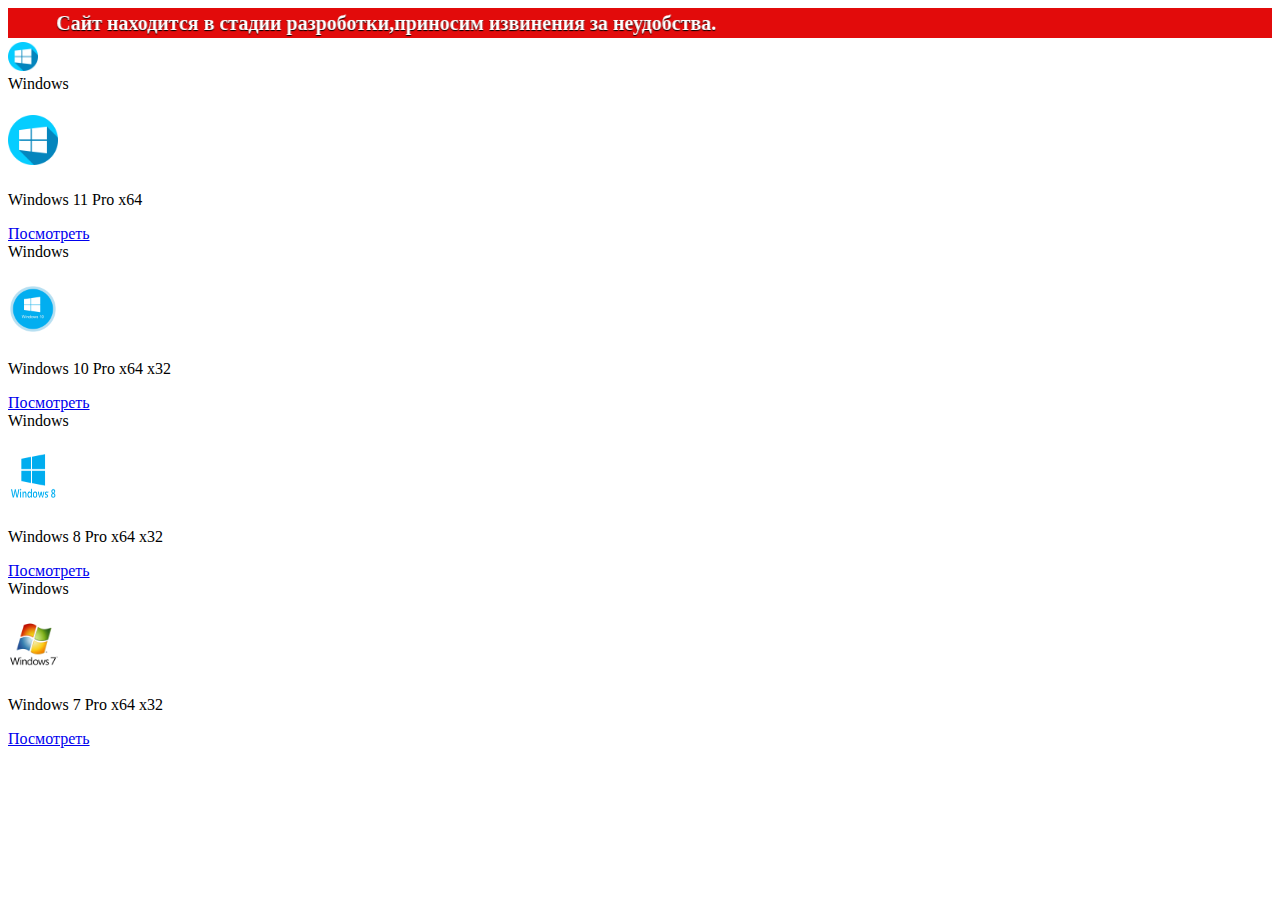
<file: index.html>
<!DOCTYPE html>
<html>
<head>
	<meta charset="utf-8">
	<meta name="viewport" content="width=device-width, initial-scale=1">
	<link rel="shortcut icon" href="windows.png" type="image/x-icon">
	<link href="https://cdn.jsdelivr.net/npm/bootstrap@5.1.3/dist/css/bootstrap.min.css" rel="stylesheet" integrity="sha384-1BmE4kWBq78iYhFldvKuhfTAU6auU8tT94WrHftjDbrCEXSU1oBoqyl2QvZ6jIW3" crossorigin="
anonymous">
<link rel="stylesheet" href="https://cdnjs.cloudflare.com/ajax/libs/font-awesome/5.15.3/css/all.min.css"/>
<link rel="stylesheet" type="text/css" href="index.html">


	<title>Скачать Windows</title>
</head>
<body>
 
<marquee behavior="alternate" bgcolor="#e20b0b" direction="right" style="color: #ffffff; font-size: 20px; font-weight: bolder; line-height: 150%; text-shadow: #000000 0px 1px 1px;"onmousedown="this.stop()" onmouseup="this.start()">Сайт находится в стадии разроботки,приносим извинения за неудобства.</marquee>

<nav class="navbar navbar-light bg-light">
  <div class="container">
    <a class="navbar-brand" href="index.html" >

      <img src="windows.png" alt="" width="30" height="29">
    </a>
  </div>
</nav>



<div class="card text-center">
  <div class="card-header">
  Windows
  </div>
  <div class="card-body">
    <h5 class="card-title"><img src="windows.png" width="50" height="50"></h5>
    <p class="card-text">Windows 11 Pro x64</p>
    <a href="bustrap.html" class="btn btn-primary">Посмотреть</a>
  </div>
  
</div>

<div class="card text-center">
  <div class="card-header">
   Windows
  </div>
  <div class="card-body">
    <h5 class="card-title"><img src="w10.png" width="50" height="50"></h5>
    <p class="card-text">Windows 10 Pro x64 x32</p>
    <a href="windows10.html" class="btn btn-primary">Посмотреть</a>
  </div>
  
</div>




<div class="card text-center">
  <div class="card-header">
   Windows
  </div>
  <div class="card-body">
    <h5 class="card-title"><img src="w8.png" width="50" height="50"></h5>
    <p class="card-text">Windows 8 Pro x64 x32</p>
    <a href="windows8.html" class="btn btn-primary">Посмотреть</a>
  </div>
  
</div>

<div class="card text-center">
  <div class="card-header">
   Windows
  </div>
  <div class="card-body">
    <h5 class="card-title"><img src="w7.png" width="50" height="50"></h5>
    <p class="card-text">Windows 7 Pro x64 x32</p>
    <a href="windows7.html" class="btn btn-primary">Посмотреть</a>
  </div>
  
</div>



</body>
</html>
</file>
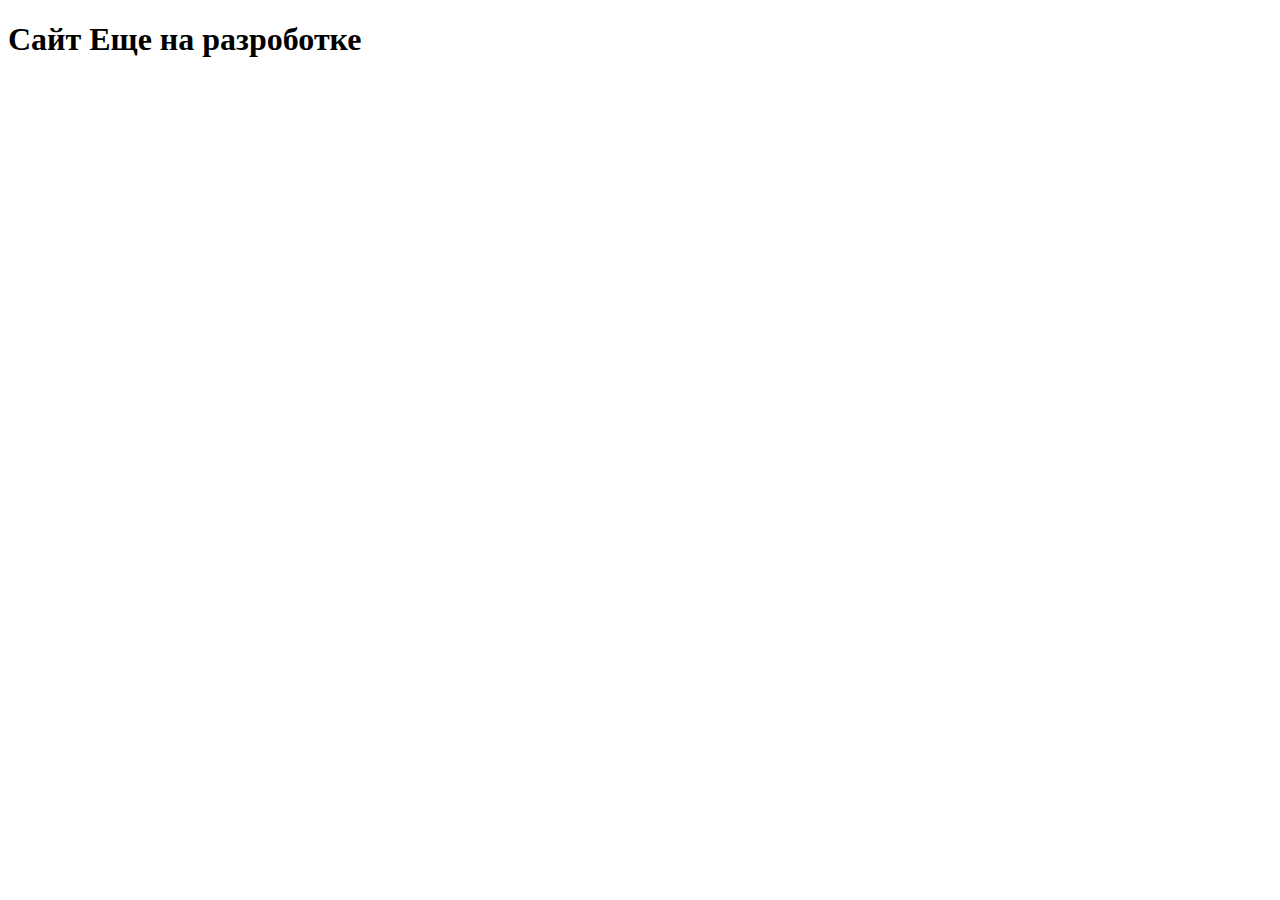
<file: windows7.html>
<!DOCTYPE html>
<html>
<head>
	<meta charset="utf-8">
	<meta name="viewport" content="width=device-width, initial-scale=1">
	<title>Windows 7</title>
</head>
<body>


	<h1>Сайт Еще на разроботке</h1>

</body>
</html>
</file>
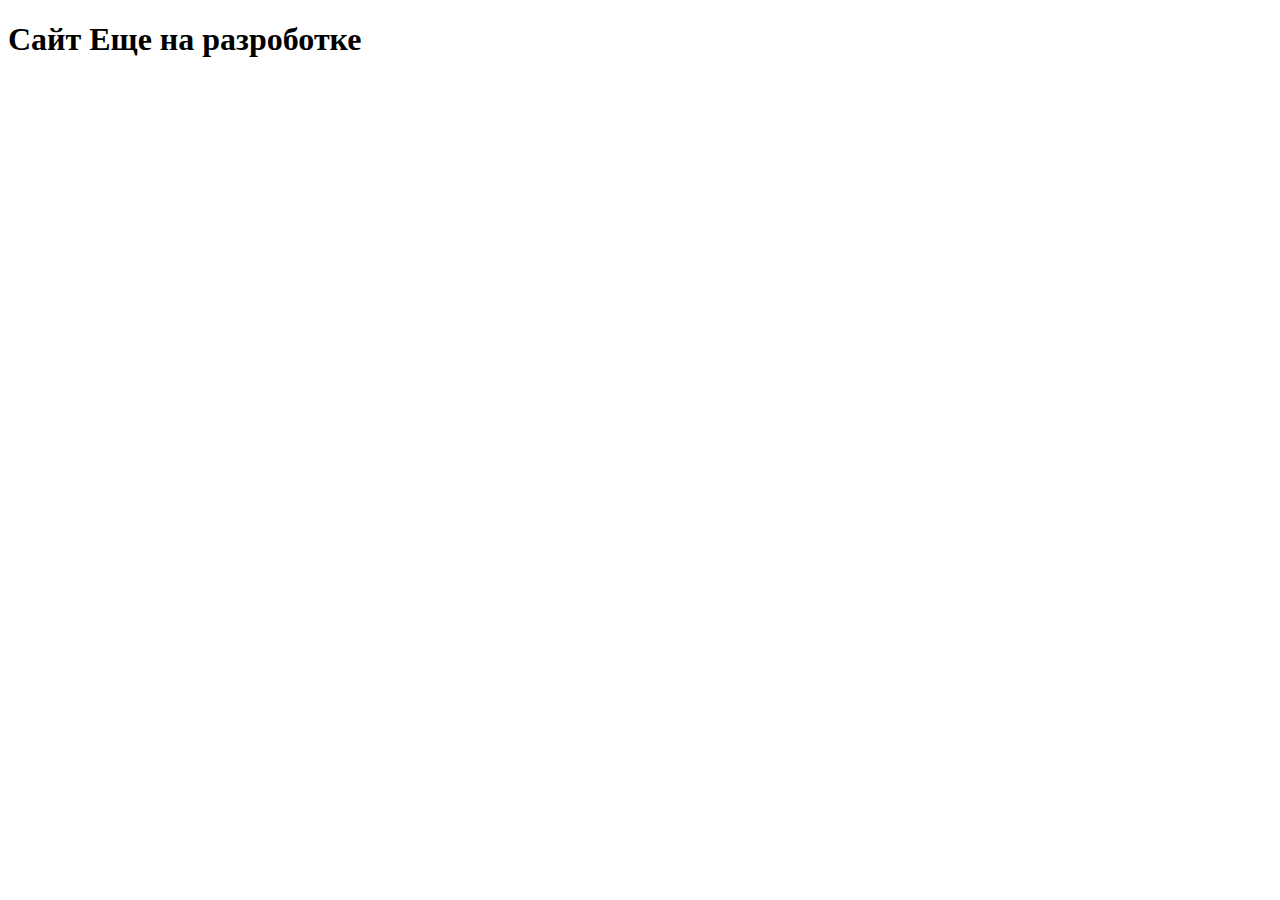
<file: windows8.html>
<!DOCTYPE html>
<html>
<head>
	<meta charset="utf-8">
	<meta name="viewport" content="width=device-width, initial-scale=1">
	<title>Windows 8</title>
</head>
<body>


	<h1>Сайт Еще на разроботке</h1>

</body>
</html>
</file>
